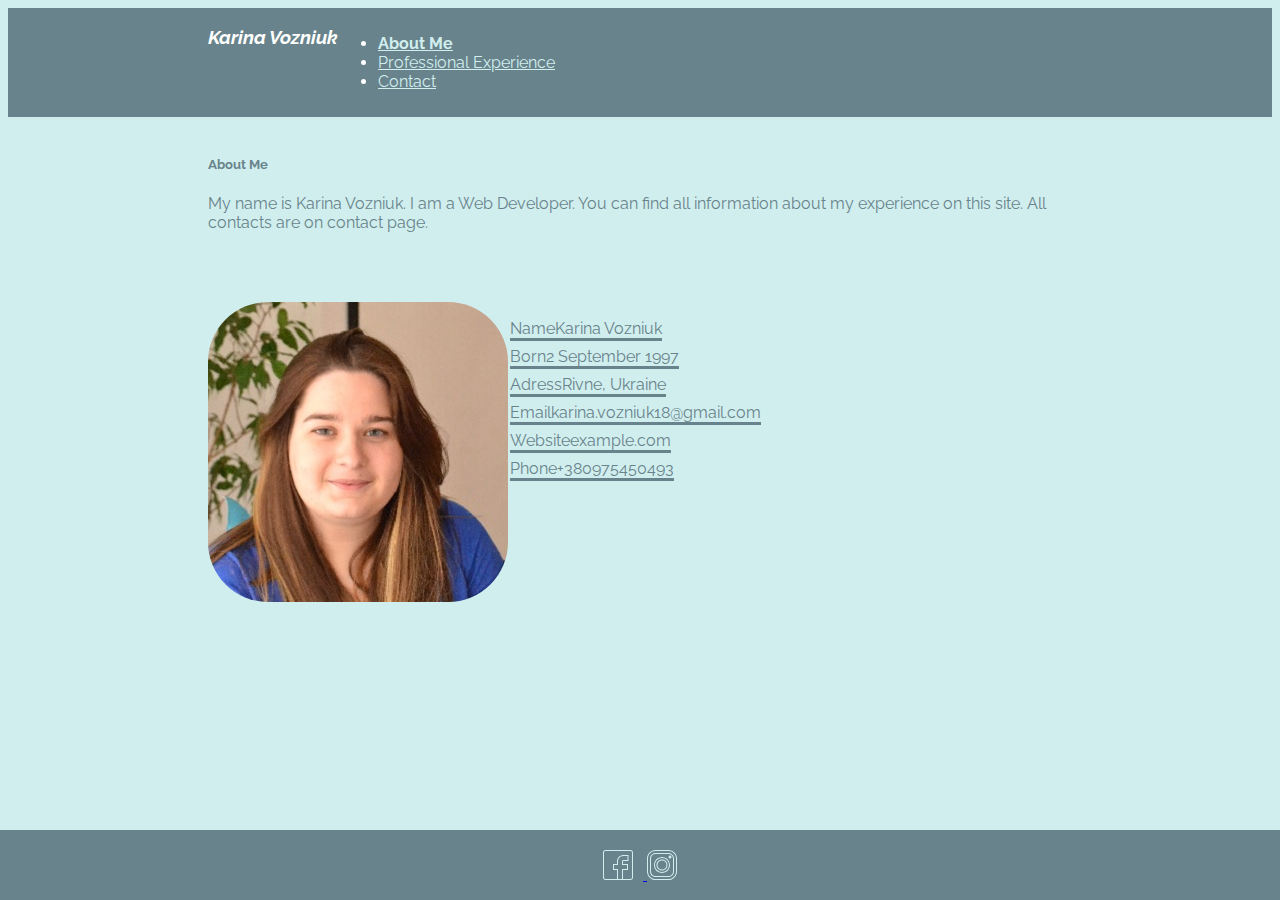
<file: index.html>
<!DOCTYPE html>
<html>
	<head>
		<meta charset="utf-8">
		<title>Karina Vozniuk. Main</title>
		<link rel="stylesheet" href="https://maxcdn.bootstrapcdn.com/bootstrap/4.0.0-beta/css/bootstrap.min.css" integrity="sha384-/Y6pD6FV/Vv2HJnA6t+vslU6fwYXjCFtcEpHbNJ0lyAFsXTsjBbfaDjzALeQsN6M" crossorigin="anonymous">
		<script src="https://code.jquery.com/jquery-3.2.1.slim.min.js" integrity="sha384-KJ3o2DKtIkvYIK3UENzmM7KCkRr/rE9/Qpg6aAZGJwFDMVNA/GpGFF93hXpG5KkN" crossorigin="anonymous"></script>
		<script src="https://cdnjs.cloudflare.com/ajax/libs/popper.js/1.11.0/umd/popper.min.js" integrity="sha384-b/U6ypiBEHpOf/4+1nzFpr53nxSS+GLCkfwBdFNTxtclqqenISfwAzpKaMNFNmj4" crossorigin="anonymous"></script>
		<script src="https://maxcdn.bootstrapcdn.com/bootstrap/4.0.0-beta/js/bootstrap.min.js" integrity="sha384-h0AbiXch4ZDo7tp9hKZ4TsHbi047NrKGLO3SEJAg45jXxnGIfYzk4Si90RDIqNm1" crossorigin="anonymous"></script>
		<link href="https://fonts.googleapis.com/css?family=Raleway" rel="stylesheet">
		<link rel="stylesheet" type="text/css" href="CSS/main.css">
	
	</head>
	<body class="row-7">
		<header id="head">
			<div id="main_head" class="row">
				<div class="col-6">
				<h3 class="name"> Karina Vozniuk </h3>
				</div>
				<div class="nav col-6">
					<ul class="nav nav-fill">
					  	<li class="nav-item">
					    	<a id="select" class="nav-link active" href="index.html">About Me</a>
					  	</li>
					  	<li class="nav-item">
					    	<a class="nav-link" href="prof_experience.html">Professional Experience</a>
					  	</li>
					  	<li class="nav-item">
					    	<a class="nav-link" href="contact.html">Contact</a>
					  	</li>
					</ul>
				</div>
			</div>
		</header>
		<section class="short_info row-2 ">
			<article>
				<header id="short_info_header" class=" row ">
					<h5>
						About Me
					</h5>
				</header>
				<p id="short_info_body" class=" row "> 
					My name is Karina Vozniuk. I am a Web Developer. You can 
					find all information about my experience on this site. All 
					contacts are on contact page. 
				</p>
			</article>
		</section>
		<section class="content row-3 align-items-center">
			<div class="image col-6">
				<img class="personal_img" src="me.jpg" alt="Karina Vozniuk">
			</div>
			<table id="info" class=" row-3 col-6">
				<tr class="row table_row">
					<td class="cell col-2">Name</td>
					<td class="cell col-4">Karina Vozniuk</td>
				</tr>
				<tr class="row table_row">
					<td class="cell col-2">Born</td>
					<td class="cell col-4">2 September 1997</td>
				</tr>
				<tr class="row table_row">
					<td class="cell col-2">Adress</td>
					<td class="cell col-4">Rivne, Ukraine</td>
				</tr>
					<tr class="row table_row">
					<td class="cell col-2">Email</td>
					<td class="cell col-4">karina.vozniuk18@gmail.com</td>
				</tr>
				<tr class="row table_row">
					<td class="cell col-2">Website</td>
					<td class="cell col-4">example.com</td>
				</tr>
				<tr class="row table_row">
					<td class="cell col-2">Phone</td>
					<td class="cell col-4">+380975450493</td>
				</tr>
			</table>
		</section>
		<footer id="footer_contact" class="row">
			<section id="footer_icons_svg" class="icons svg">
			 <a href="https://www.facebook.com/karina.vozniuk">	
			 	<img id="fb" class="icon" src="Icons/facebook.svg" alt="Facebook Page">
			 </a>
			 <a href="https://www.instagram.com">	
				<img id="instagram" class="icon" src="Icons/instagram.svg" alt="Facebook Page" >
			</a>
			</section>
		</footer>
	</body>
</html>
</file>
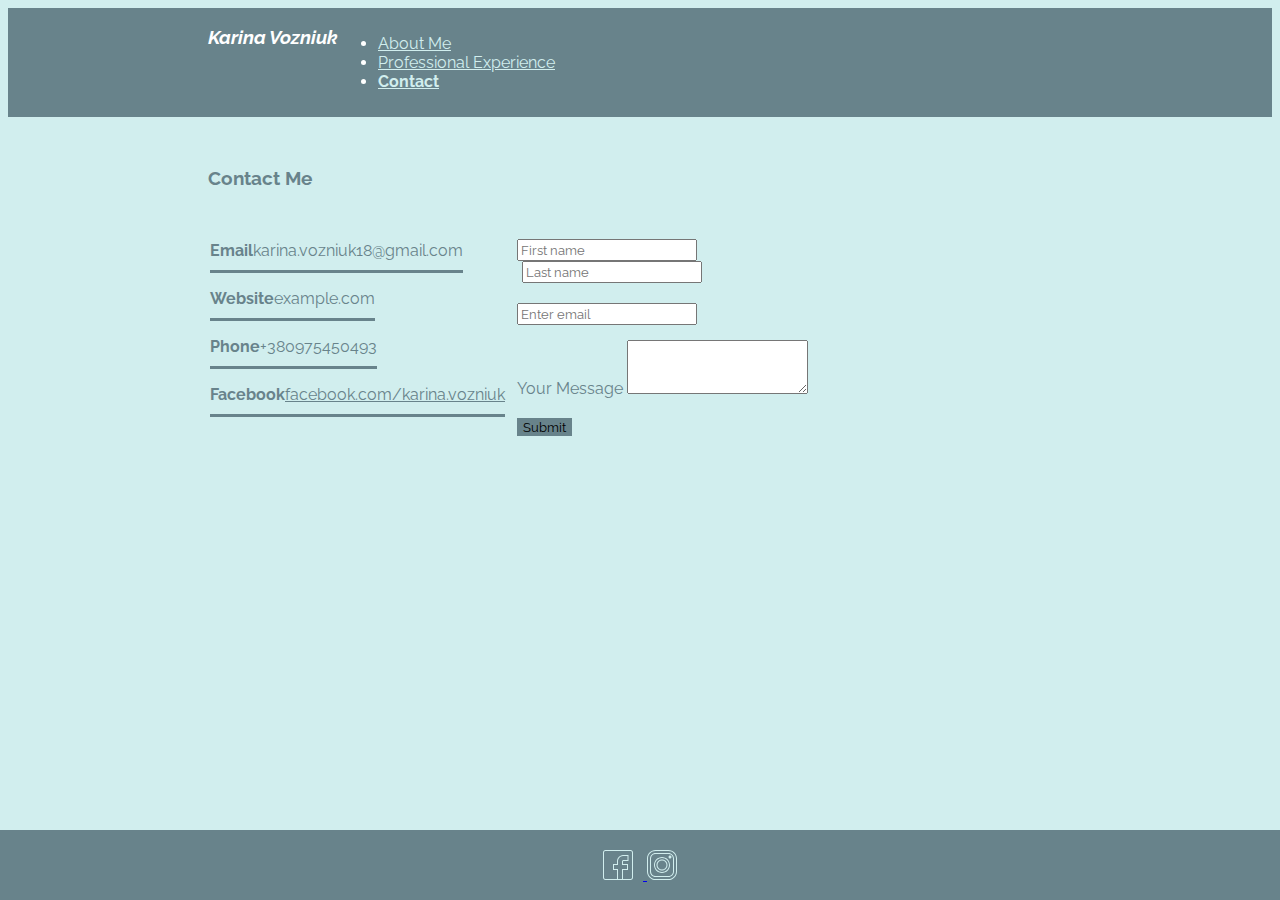
<file: contact.html>
<!DOCTYPE html>
<html>
	<head>
		<meta charset="utf-8">
		<title>Karina Vozniuk. Main</title>
		<link rel="stylesheet" href="https://maxcdn.bootstrapcdn.com/bootstrap/4.0.0-beta/css/bootstrap.min.css" integrity="sha384-/Y6pD6FV/Vv2HJnA6t+vslU6fwYXjCFtcEpHbNJ0lyAFsXTsjBbfaDjzALeQsN6M" crossorigin="anonymous">
		<script src="https://code.jquery.com/jquery-3.2.1.slim.min.js" integrity="sha384-KJ3o2DKtIkvYIK3UENzmM7KCkRr/rE9/Qpg6aAZGJwFDMVNA/GpGFF93hXpG5KkN" crossorigin="anonymous"></script>
		<script src="https://cdnjs.cloudflare.com/ajax/libs/popper.js/1.11.0/umd/popper.min.js" integrity="sha384-b/U6ypiBEHpOf/4+1nzFpr53nxSS+GLCkfwBdFNTxtclqqenISfwAzpKaMNFNmj4" crossorigin="anonymous"></script>
		<script src="https://maxcdn.bootstrapcdn.com/bootstrap/4.0.0-beta/js/bootstrap.min.js" integrity="sha384-h0AbiXch4ZDo7tp9hKZ4TsHbi047NrKGLO3SEJAg45jXxnGIfYzk4Si90RDIqNm1" crossorigin="anonymous"></script>
		<link href="https://fonts.googleapis.com/css?family=Raleway" rel="stylesheet">
		<link rel="stylesheet" type="text/css" href="CSS/main.css">
	
	</head>
	<body>
		<header id="head">
			<div id="main_head" class="row">
				<div class="col-6">
				<h3 class="name"> Karina Vozniuk </h3>
				</div>
				<div class="nav col-6"> 
					<ul class="nav">
					  	<li class="nav-item">
					    	<a class="nav-link" href="index.html">About Me</a>
					  	</li>
					  	<li class="nav-item">
					    	<a class="nav-link" href="prof_experience.html">Professional Experience</a>
					  	</li>
					  	<li class="nav-item">
					    	<a id="select" class="nav-link" href="contact.html">Contact</a>
					  	</li>
					</ul>
				</div>
			</div>
		</header>
		<section id="contact">
			<header id="h_contact">
				<h3>Contact Me</h3>
			</header>
			<section id="contact_table" >
				<div id="contacts" class="col-5">
					<table class="table col-4">
						<tr class="row contact_table_row">
							<th class="contact_cell col-2">Email</th>
							<td class="contact_cell col-6">karina.vozniuk18@gmail.com</td>
						</tr>
						<tr class="row contact_table_row">
							<th class="contact_cell col-2">Website</th>
							<td class="contact_cell col-6">example.com</td>
						</tr>
						<tr class="row contact_table_row">
							<th class="contact_cell col-2">Phone</th>
							<td class="contact_cell col-6">+380975450493</td>
						</tr>
						<tr class="row contact_table_row">
							<th class="contact_cell col-2">Facebook</th>
							<td class="contact_cell col-6">
								<a class="fb-link" href="www.facebook.com/karina.vozniuk">
									facebook.com/karina.vozniuk
								</a>
							</td>
						</tr>
					</table>
				</div>
				<div id="contact_me" class="col-6">
					<form>
						<div class="form-group">
							<div class="row">
							    <div id="name" class="col name-input">
							      <input type="text" class="form-control" placeholder="First name">
							    </div>
							    <div id="lastname" class="col name-input">
							      <input type="text" class="form-control" placeholder="Last name">
							    </div>
							</div>
							<div class="row">
								 <input type="email" class="form-control" id="email" placeholder="Enter email">
							</div>
							<div class="row" id="message">
								<label for="messege-area">Your Message</label>
								<textarea id="message-area"class="form-control" rows="3"></textarea>
							</div>
							<button type="submit" class="btn btn-primary" value="Submit">Submit</button>
						</div>
					</form>	
				</div>
			</section>
		</section>
		<footer id="footer_contact" class="row">
			<section id="footer_icons_svg" class="icons svg">
			 <a href="https://www.facebook.com/karina.vozniuk">	
			 	<img id="fb" class="icon" src="Icons/facebook.svg" alt="Facebook Page">
			 </a>
			 <a href="https://www.instagram.com">	
				<img id="instagram" class="icon" src="Icons/instagram.svg" alt="Facebook Page" >
			</a>
			</section>
		</footer>
	</body>
</html>
</file>
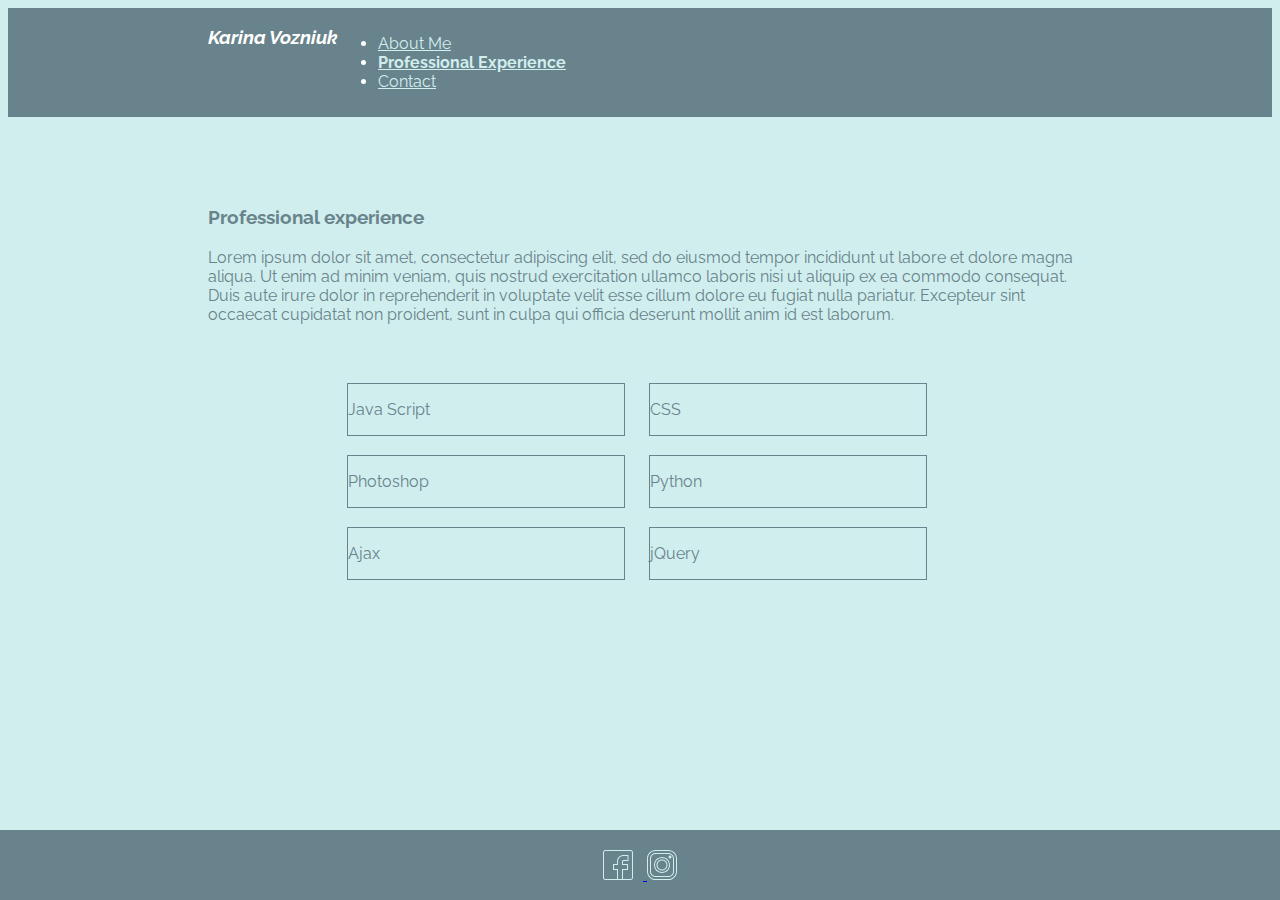
<file: prof_experience.html>
<!DOCTYPE html>
<html>
	<head>
		<meta charset="utf-8">
		<title>Karina Vozniuk. Main</title>
		<link rel="stylesheet" href="https://maxcdn.bootstrapcdn.com/bootstrap/4.0.0-beta/css/bootstrap.min.css" integrity="sha384-/Y6pD6FV/Vv2HJnA6t+vslU6fwYXjCFtcEpHbNJ0lyAFsXTsjBbfaDjzALeQsN6M" crossorigin="anonymous">
		<script src="https://code.jquery.com/jquery-3.2.1.slim.min.js" integrity="sha384-KJ3o2DKtIkvYIK3UENzmM7KCkRr/rE9/Qpg6aAZGJwFDMVNA/GpGFF93hXpG5KkN" crossorigin="anonymous"></script>
		<script src="https://cdnjs.cloudflare.com/ajax/libs/popper.js/1.11.0/umd/popper.min.js" integrity="sha384-b/U6ypiBEHpOf/4+1nzFpr53nxSS+GLCkfwBdFNTxtclqqenISfwAzpKaMNFNmj4" crossorigin="anonymous"></script>
		<script src="https://maxcdn.bootstrapcdn.com/bootstrap/4.0.0-beta/js/bootstrap.min.js" integrity="sha384-h0AbiXch4ZDo7tp9hKZ4TsHbi047NrKGLO3SEJAg45jXxnGIfYzk4Si90RDIqNm1" crossorigin="anonymous"></script>
		<link href="https://fonts.googleapis.com/css?family=Raleway" rel="stylesheet">
		<link rel="stylesheet" type="text/css" href="CSS/main.css">
	
	</head>
	<body>
		<header id="head">
			<div id="main_head" class="row">
				<div class="col-6">
				<h3 class="name"> Karina Vozniuk </h3>
				</div>
				<div class="nav col-6"> 
					<ul class="nav">
					  	<li class="nav-item">
					    	<a class="nav-link" href="index.html">About Me</a>
					  	</li>
					  	<li class="nav-item">
					    	<a id="select" class="nav-link" href="prof_experience.html">Professional Experience</a>
					  	</li>
					  	<li class="nav-item">
					    	<a class="nav-link" href="contact.html">Contact</a>
					  	</li>
					</ul>
				</div>
			</div>
		</header>
		<section id="main_info" class="content align-items-center">
			<article class="row">
				<header id="main_info_header">
					<h3>
						Professional experience
					</h3>
				</header>
				<p class="main_info_body text-justify"> 
					<!-- section for info about me and my photo -->
					Lorem ipsum dolor sit amet, consectetur adipiscing elit, 
					sed do eiusmod tempor incididunt ut labore et dolore magna
					aliqua. Ut enim ad minim veniam, quis nostrud exercitation 
					ullamco laboris nisi ut aliquip ex ea commodo consequat. Duis 
					aute irure dolor in reprehenderit in voluptate velit esse cillum
					dolore eu fugiat nulla pariatur. Excepteur sint occaecat cupidatat 
					non proident, sunt in culpa qui officia deserunt mollit anim id est laborum.
				</p>
			</article>
		</section>
		<section id="skills">
			<table id="table_skills"  class="row-3">
				<tr class="row-1">
					<td class="progress_area">
						<div class="progress">
  							<div id="js" class="progress-bar bg-info" role="progressbar" aria-valuenow="75" aria-valuemin="0" aria-valuemax="100">
			  					<p>Java Script</p>
			  				</div>
						</div>
					</td>
					<td class="progress_area">
						<div class="progress">
  							<div id="css" class="progress-bar bg-info" role="progressbar" aria-valuenow="80" aria-valuemin="0" aria-valuemax="100">
			  					<p>CSS</p>
			  				</div>
						</div>
					</td>
				</tr>
				<tr class="row-1">
					<td class="progress_area">
						<div class="progress">
  							<div id="ph" class="progress-bar bg-info" role="progressbar" aria-valuenow="75" aria-valuemin="0" aria-valuemax="100">
			  					<p>Photoshop</p>
			  				</div>
						</div>
					</td>
					<td class="progress_area">
						<div class="progress">
  							<div id="py"class="progress-bar bg-info" role="progressbar" aria-valuenow="50" aria-valuemin="0" aria-valuemax="100">
			  					<p>Python</p>
			  				</div>
						</div>
					</td>
				</tr>
				<tr class="row-1">
					<td class="progress_area">
						<div class="progress">
  							<div id="aj" class="progress-bar bg-info" role="progressbar" aria-valuenow="60" aria-valuemin="0" aria-valuemax="100">
			  					<p>Ajax</p>
			  				</div>
						</div>
					</td>
					<td class="progress_area">
						<div class="progress">
  							<div id="jq" class="progress-bar bg-info" role="progressbar" aria-valuenow="65" aria-valuemin="0" aria-valuemax="100">
			  					<p>jQuery</p>
			  				</div>
						</div>
					</td>
				</tr>
			</table>
		</section>
		<footer id="footer_contact" class="row">
			<section id="footer_icons_svg" class="icons svg">
			 <a href="https://www.facebook.com/karina.vozniuk">	
			 	<img id="fb" class="icon" src="Icons/facebook.svg" alt="Facebook Page">
			 </a>
			 <a href="https://www.instagram.com">	
				<img id="instagram" class="icon" src="Icons/instagram.svg" alt="Facebook Page" >
			</a>
			</section>
		</footer>
	</body>
</html>
</file>
<file: CSS/main.css>
/*general*/

* {
    box-sizing: border-box;
    font-family: 'Raleway', sans-serif;
}
body, .content{
background-color: #D1EEEE;
color:#68838B;
}
.row, .col{
    margin: 0;
}
.row::after {
    content: "";
    clear: both;
    display: table;
}
[class*="col-"] {
    float: left;
    padding: 0px;
}

/* end-general*/

/* header */
#head{
    padding: 10px 0 10px 150px;
    background-color: #68838B;
    color: #ffffff;
}
.name{
  margin-top:8px;
  margin-left: 50px;
  font-style: oblique;
}
 /*nav*/

.nav-link:link{
    color: #D1EEEE;
}
.nav-link:visited{
    color: #fff;
    font-style: oblique;
}
.nav-link:hover{
    color: #B2DFEE;
}
.nav-link:active{
    color: #000;
    font-style: oblique;
}
#select{
font-weight: bold;
}

 /* end nav*/
/* end header */

/* .content */
.content {
    padding-top: 30px;
}
.short_info{
   margin:40px 0 40px 200px;
    width: 70%;
 
}

.personal_img{
    border-radius: 20%;
}
.image{
    margin-bottom: 20px;
    padding-left: 200px;
}
#info{
    margin-top: 15px;
    }
.table_row {
    padding-bottom:20px;
}
.cell{
    border-bottom-width: medium;
    border-bottom-color:#68838B;
    border-bottom-style: solid;
}
/* end-#content */
/*footer*/
#footer_contact{
    position: absolute;
    right: 0;
    bottom: 0;
    left: 0;
    padding-top:20px;
    width:100%;
    height:70px;
    background-color:#68838B;
    text-align: center;
}

.footer {

  padding: 1rem;
  background-color: #efefef;
  text-align: center;
}

.icons{
    width:100%;
    height:40px;
}
.icon{
    height: 30px;
}
#fb{
    margin-right: 10px;
}
/*end footer*/
/*prof_experience*/
#main_info{
    margin:40px 0 40px 200px;
    width: 70%;
}
#main_info_header{
    margin-bottom: 20px;
}

#skills{
    margin:20px 10px 0 25%;
}
.progress{
    margin-left: 20px;
    margin-bottom: 15px;
    border-style: solid;
    border-width: 1px;
    border-color:  #68838B; 
}
.progress_area{
    width: 300px;
}
.progress-bar{
    padding: 0;
}
#js{
    width:75%;   
}
#css{
    width:80%;
}
#ph{
    width:75%;
}
#py{
    width:50%;
}
#aj{
    width:60%;
}
#jq{
    width:65%;
}
/* end prof_experience*/
/*contacts page*/
#h_contact{
    margin:50px 0 40px 200px;
}
#contact_table{
    margin:20px 0 20px 200px;
}
.fb-link:link{
    color:#68838B;
}
.contact_table_row{
    margin-right: 2px;
}
.contact_cell{
    border-bottom-width: medium;
    border-bottom-color: #68838B;
    border-bottom-style: solid;
    padding: 10px 0 10px 0;
}
form .row {
    padding: 10px;
}
.btn{
    margin: 10px;
    background-color: #68838B;
    border-width:0;
}
.btn:hover{
    margin: 10px;
    background-color: #D1EEEE;
    color: #68838B;
    border-color: #68838B;
    border-width: 1px;
}
.btn:active{
    margin: 10px;
    background-color: #D1EEEE;
    color: #68838B;
    border-color: #68838B;
    border-width: 1px;
}
.name-input {
    padding: 0
}
#lastname{
    padding-left: 5px
}
#message{
    padding-top: 5px;   
}

/* end contacts page*/
</file>
